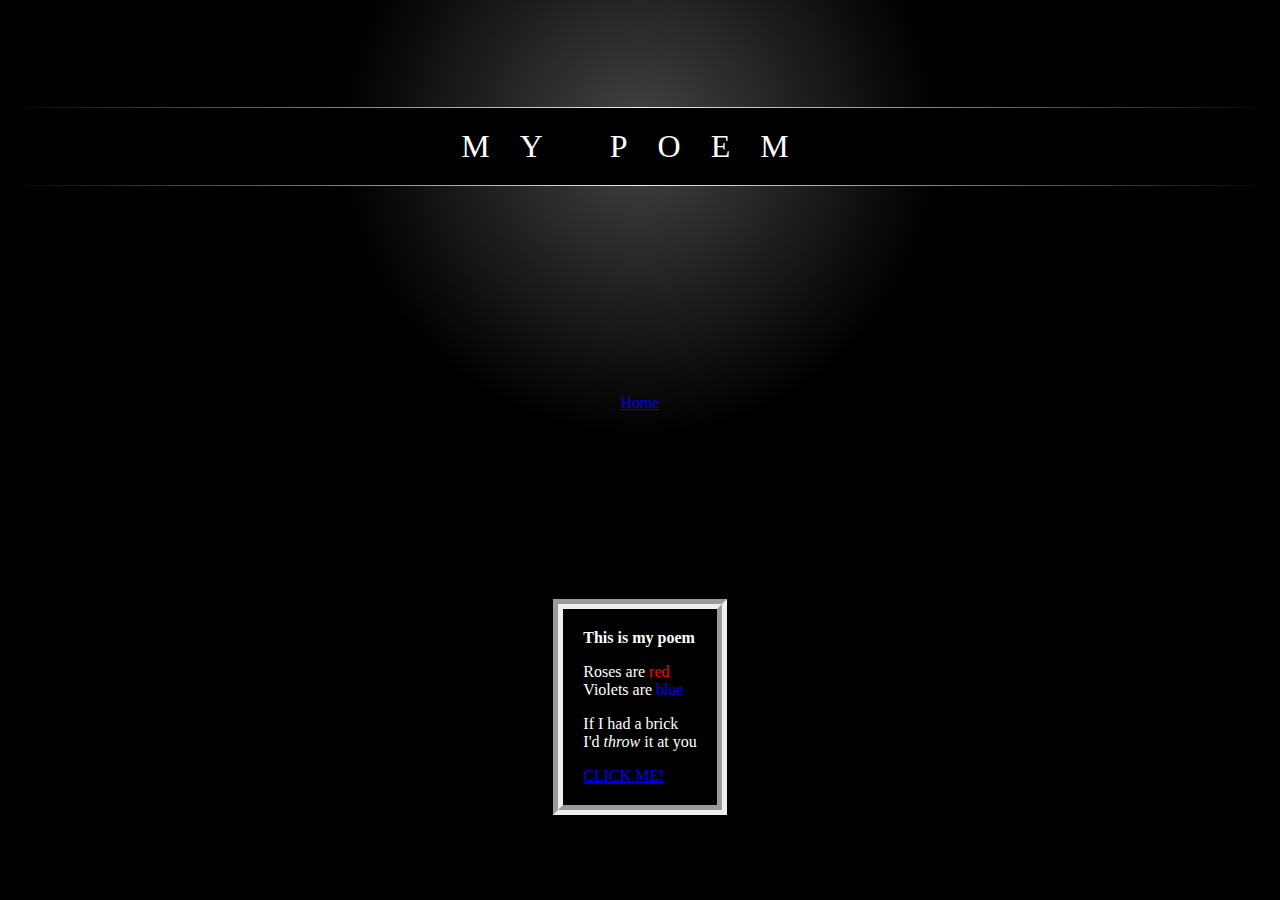
<file: html stuff/index.html>
<!doctype html> 
<html>
    <h1><a href="#0">My Poem</a></h1>
<head>
<title>Poem</title>
<link rel="stylesheet" href="styles.css">
</head>
<body>
<p><a href="index.html">Home</a></p>
<div class = "poem">


    <strong style="color:white;">This is my poem</strong>

    <p style="color:white;">Roses are <span style="color: red">red</span><br>
    Violets are <span style="color: blue">blue</span></p>
    
    <p style="color:white;" >If I had a brick<br>
        I'd <em>throw</em> it at you</p>
    
    <a href="brik.png">CLICK ME!</a>
</div>
</body>
</html>
</file>
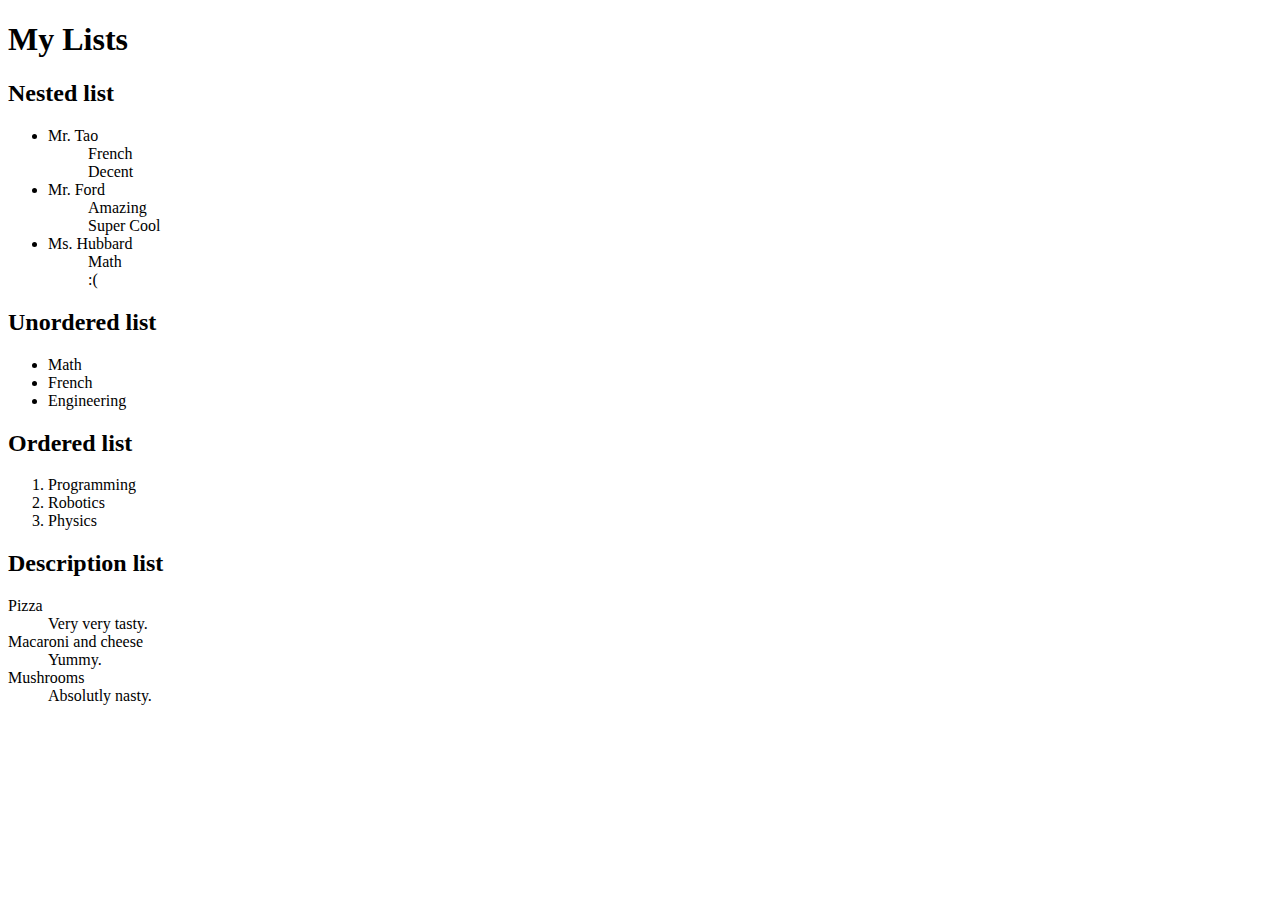
<file: html stuff/lists.html>
<!DOCTYPE html>
<html>

   <head>
      <title>My Lists</title>
   </head>
    <h1>My Lists</h1>
    <h2>Nested list</h2>
	
   <body>
      <ul>
         <li>Mr. Tao</li>
            <ul>French</ul>
          <ul>Decent</ul>
         <li>Mr. Ford</li>
            <ul>Amazing</ul>
          <ul>Super Cool</ul>
         <li>Ms. Hubbard</li>
            <ul>Math</ul>
          <ul>:(</ul>
      </ul>
   </body>
    
    <h2>Unordered list</h2>
    <body>
      <ul>
         <li>Math</li>
         <li>French</li>
         <li>Engineering</li>
      </ul>
   </body>
    
    <h2>Ordered list</h2>
    <body>
      <ol type =1>
         <li>Programming</li>
         <li>Robotics</li>
         <li>Physics</li>
      </ol>
   </body>
    
    <h2>Description list</h2>
    <body>
      <dl>
        <dt>Pizza</dt>
        <dd>Very very tasty.</dd>
          

        <dt>Macaroni and cheese</dt>
        <dd>Yummy.</dd>
          

        <dt>Mushrooms</dt>
        <dd>Absolutly nasty.</dd>
</dl>
   </body>
    
</html>
</file>
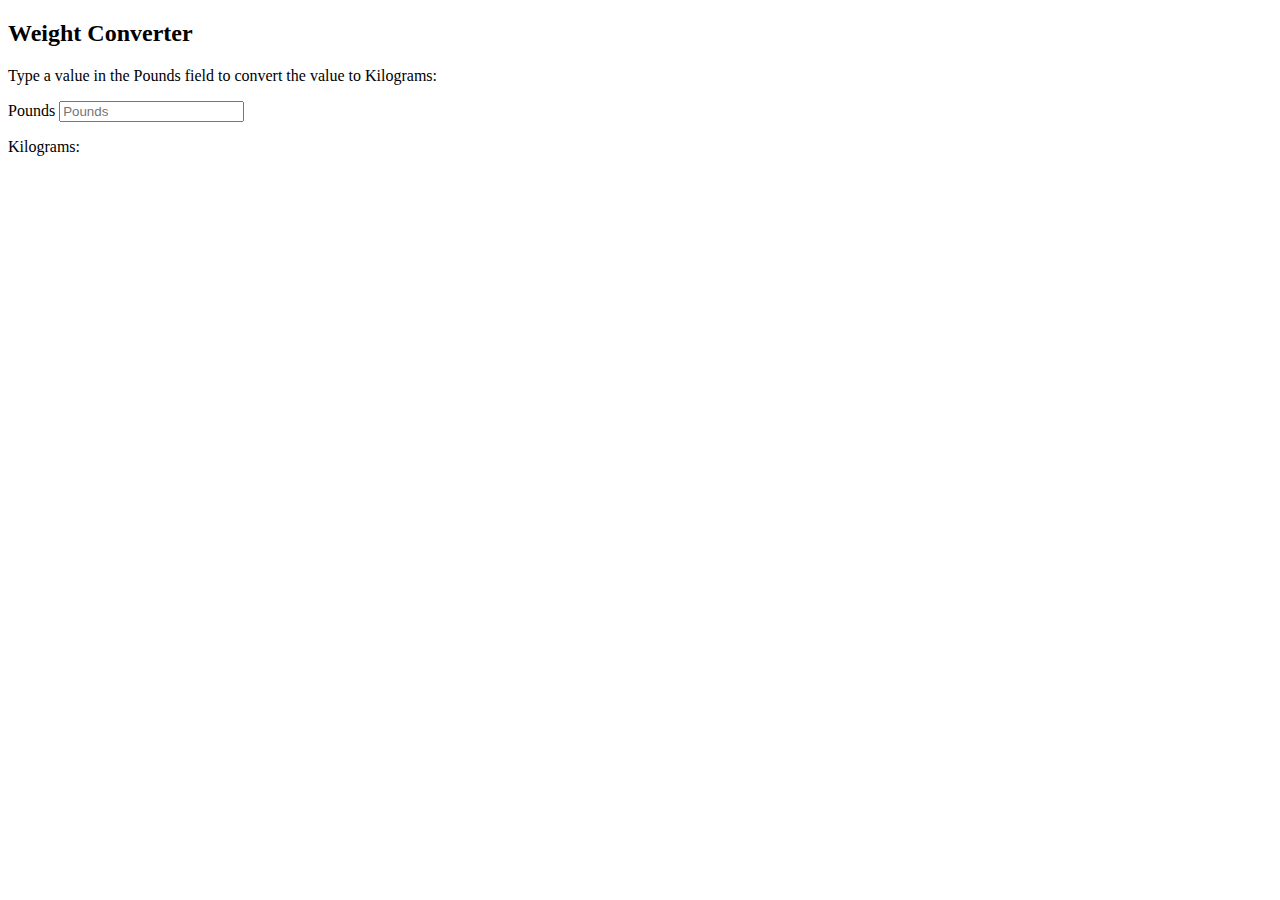
<file: html stuff/script.html>
<!DOCTYPE html>
<html>
<head>
<title>Pounds to Kilograms Weight Converter</title>
<style><link rel="stylesheet" href="style.css"></style>
</head>
<body>

<h2>Weight Converter</h2>
<div>
<p>Type a value in the Pounds field to convert the value to Kilograms:</p>

<p>
    <label>Pounds</label>
    <input id="inputPounds" type="number" placeholder="Pounds"
    oninput="weightConverter(this.value)"
    onchange="weightConverter(this.value)">
</p>
<p>Kilograms: <span id="outputKilograms"></span></p>
    
</div>
    
<script>
function weightConverter(valNum){
    document.getElementById("outputKilograms").innerHTML=valNum/2.2046;
}
</script>
</body>
</html>
</file>
<file: html stuff/styles.css>
.title {
   color: maroon;
    margin-left: 10%;    
}

.poem{
    margin-left: 10%;
    margin-right: 10%;
    border: 10px;
    border-style:groove;
    padding: 20px; 
}


body{
    background-color: lightgrey
}

@import url("https://fonts.googleapis.com/css2?family=Raleway:wght@100&display=swap");

h1 {
  text-align: center;
  color: white;
  text-transform: uppercase;
  padding: 1px;
  font-family: "Raleway";
  font-weight: 100;
  position: relative;
  width: 100%;
  background: linear-gradient(to right, black, #eee, black);
  white-space: nowrap;
}
h1::before {
  content: "";
  position: absolute;
  left: 50%;
  top: -50px;
  width: 600px;
  margin-left: -300px;
  margin-top: -220px;
  height: 600px;
  background: radial-gradient(ellipse closest-side, #444, black);
  z-index: -1;
}
h1 a {
  background: black;
  display: block;
  padding: 20px;
  text-decoration: none;
  letter-spacing: 30px;
  color: white;
  animation: comein 1.5s 1 ease-in-out forwards;
}

@keyframes comein {
  0% {
    letter-spacing: 80px;
    color: rgba(255, 255, 255, 0);
  }
  70% {
    letter-spacing: 20px;
  }
  100% {
    letter-spacing: 25px;
    color: rgba(255, 255, 255, 1);
  }
}

body {
  background: black;
  display: grid;
  place-items: center;
  height: 100vh;
  margin: 0;
  overflow: hidden;
}
</file>
